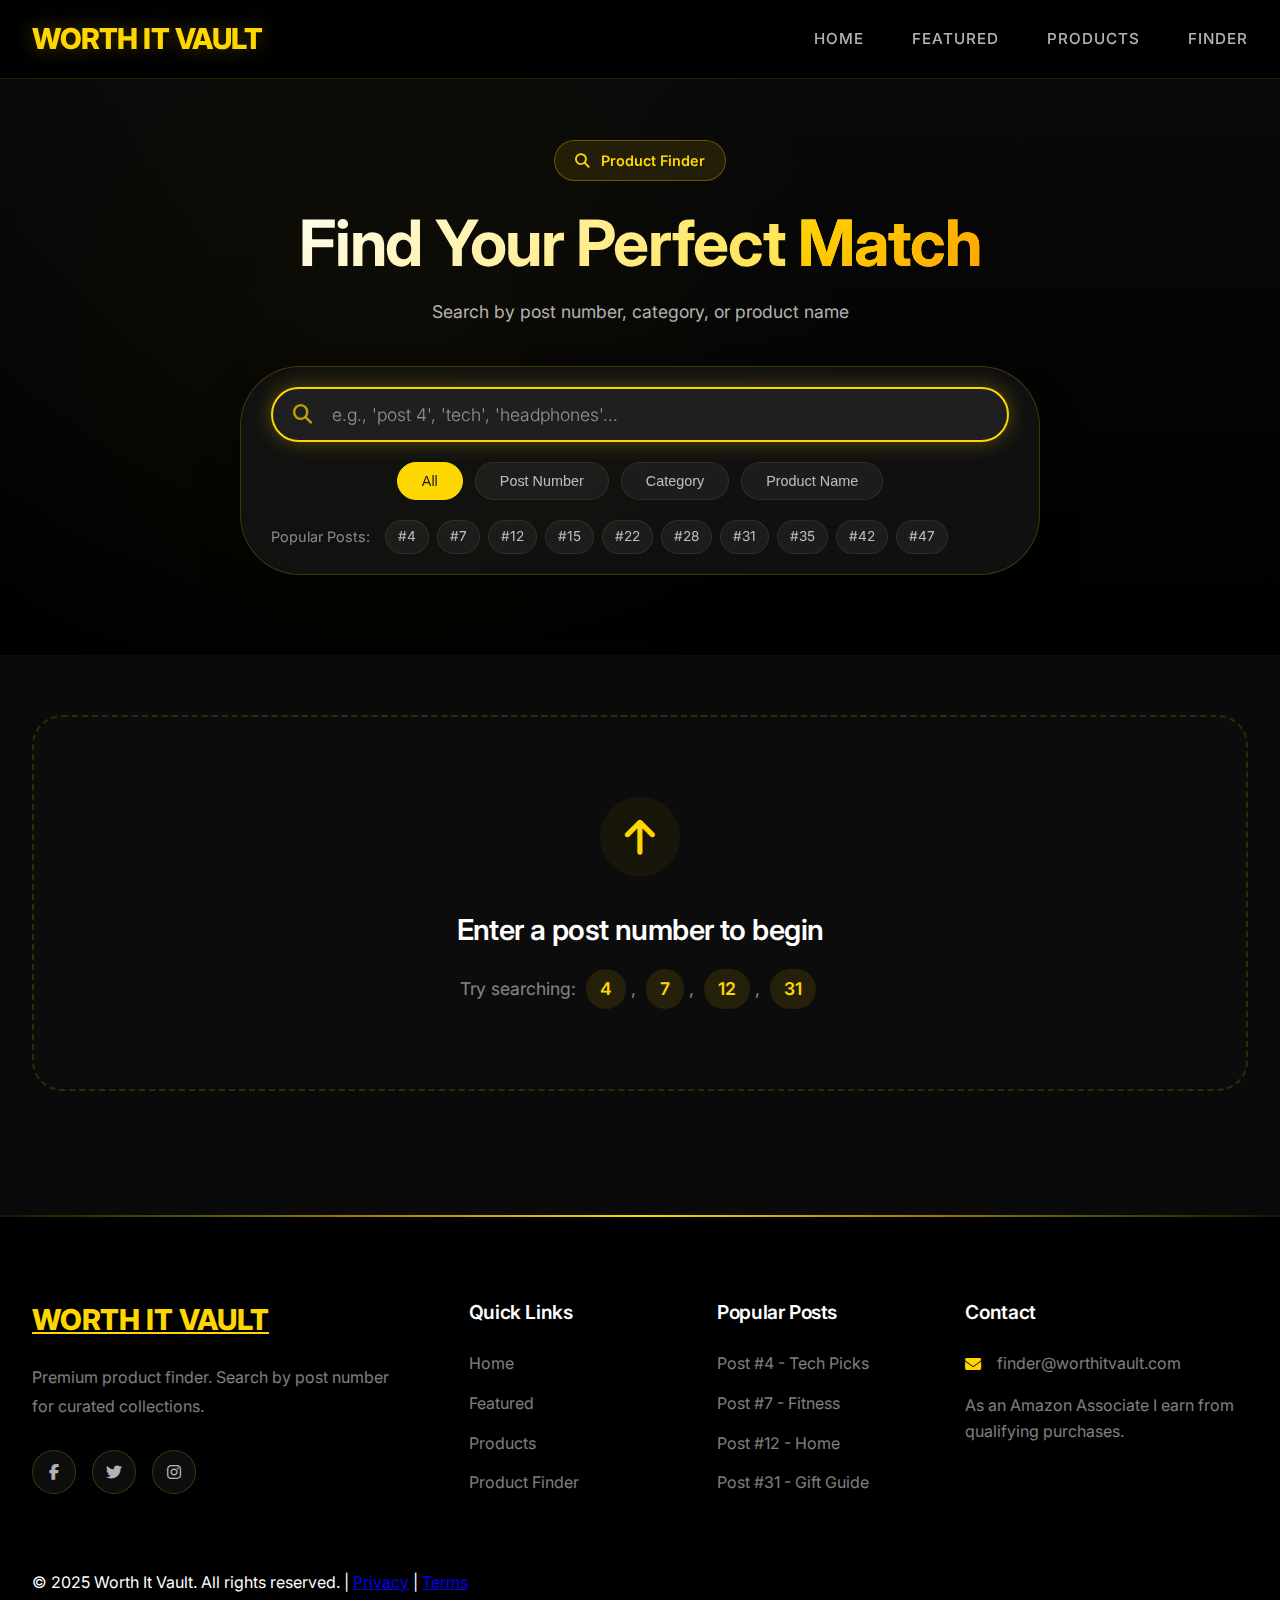
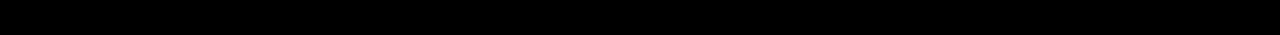
<file: search.html>
<!DOCTYPE html>
<html lang="en">
<head>
    <meta charset="UTF-8">
    <meta name="viewport" content="width=device-width, initial-scale=1.0">
    <title>Worth It Vault | Product Finder</title>
    
    <!-- Fonts & Icons -->
    <link rel="preconnect" href="https://fonts.googleapis.com">
    <link rel="preconnect" href="https://fonts.gstatic.com" crossorigin>
    <link href="https://fonts.googleapis.com/css2?family=Inter:wght@300;400;500;600;700;800&display=swap" rel="stylesheet">
    <link rel="stylesheet" href="https://cdnjs.cloudflare.com/ajax/libs/font-awesome/6.4.0/css/all.min.css">
    
    <!-- Styles -->
    <link rel="stylesheet" href="style.css">
    <link rel="stylesheet" href="search-style.css">
</head>
<body>
    <!-- Header -->
    <header>
        <div class="container header-content">
            <a href="index.html" class="logo">WORTH IT VAULT</a>
            
            <nav class="nav-links">
                <a href="index.html">Home</a>
                <a href="index.html#featured">Featured</a>
                <a href="index.html#products">Products</a>
                <a href="search.html" class="active">Finder</a>
            </nav>
            
            <button class="mobile-menu-btn" id="mobileMenuBtn">
                <i class="fas fa-bars"></i>
            </button>
        </div>
    </header>

    <!-- Mobile Menu -->
    <div class="mobile-menu" id="mobileMenu">
        <a href="index.html">Home</a>
        <a href="index.html#featured">Featured</a>
        <a href="index.html#products">Products</a>
        <a href="search.html">Finder</a>
    </div>

    <!-- Search Hero Section -->
    <section class="search-hero">
        <div class="container">
            <div class="search-hero-content">
                <span class="search-badge"><i class="fas fa-search"></i> Product Finder</span>
                <h1>Find Your Perfect <span class="gold-text">Match</span></h1>
                <p class="search-description">Search by post number, category, or product name</p>
                
                <!-- Premium Search Bar -->
                <div class="premium-search-container">
                    <div class="search-wrapper">
                        <i class="fas fa-search search-icon"></i>
                        <input type="text" id="searchInput" class="premium-search-input" 
                               placeholder="e.g., 'post 4', 'tech', 'headphones'..." autofocus>
                        <button class="search-clear-btn" id="clearSearch">
                            <i class="fas fa-times"></i>
                        </button>
                    </div>
                    
                    <!-- Search Filters -->
                    <div class="search-filters">
                        <button class="filter-chip active" data-filter="all">All</button>
                        <button class="filter-chip" data-filter="post">Post Number</button>
                        <button class="filter-chip" data-filter="category">Category</button>
                        <button class="filter-chip" data-filter="product">Product Name</button>
                    </div>
                    
                    <!-- Quick Post Number Pills -->
                    <div class="quick-posts">
                        <span class="quick-label">Popular Posts:</span>
                        <div class="post-pills">
                            <a href="#" class="post-pill" data-post="4">#4</a>
                            <a href="#" class="post-pill" data-post="7">#7</a>
                            <a href="#" class="post-pill" data-post="12">#12</a>
                            <a href="#" class="post-pill" data-post="15">#15</a>
                            <a href="#" class="post-pill" data-post="22">#22</a>
                            <a href="#" class="post-pill" data-post="28">#28</a>
                            <a href="#" class="post-pill" data-post="31">#31</a>
                            <a href="#" class="post-pill" data-post="35">#35</a>
                            <a href="#" class="post-pill" data-post="42">#42</a>
                            <a href="#" class="post-pill" data-post="47">#47</a>
                        </div>
                    </div>
                </div>
            </div>
        </div>
    </section>

    <!-- Results Section -->
    <section class="search-results-section">
        <div class="container">
            <!-- Search Stats -->
            <div class="results-header" id="resultsHeader" style="display: none;">
                <div class="results-info">
                    <h3 id="resultsTitle">Search Results</h3>
                    <span class="results-count" id="resultsCount"></span>
                </div>
                <div class="results-actions">
                    <button class="view-toggle" id="gridViewBtn" title="Grid View">
                        <i class="fas fa-th"></i>
                    </button>
                    <button class="view-toggle active" id="listViewBtn" title="List View">
                        <i class="fas fa-list"></i>
                    </button>
                </div>
            </div>

            <!-- Main Results Area -->
            <div id="searchResults" class="search-results">
                <!-- Initial state - show search prompt -->
                <div class="search-prompt">
                    <div class="prompt-icon">
                        <i class="fas fa-arrow-up"></i>
                    </div>
                    <h3>Enter a post number to begin</h3>
                    <p>Try searching: <span class="example-post">4</span>, <span class="example-post">7</span>, <span class="example-post">12</span>, <span class="example-post">31</span></p>
                </div>
            </div>

            <!-- Related Products Section (Rotating) -->
            <div class="related-products-section" id="relatedSection" style="display: none;">
                <div class="related-header">
                    <h3><i class="fas fa-magic"></i> You Might Also Like</h3>
                    <button class="rotate-btn" id="rotateRelatedBtn" title="Show different products">
                        <i class="fas fa-sync-alt"></i> Rotate
                    </button>
                </div>
                <div class="related-products-grid" id="relatedProductsGrid">
                    <!-- Will be populated by JS -->
                </div>
            </div>
        </div>
    </section>

    <!-- No Results Modal (hidden by default) -->
    <div class="no-results-modal" id="noResultsModal">
        <div class="modal-content">
            <i class="fas fa-search modal-icon"></i>
            <h3>No Results Found</h3>
            <p>We couldn't find any products for "<span id="searchTermDisplay"></span>"</p>
            <div class="modal-suggestions">
                <p>Try searching:</p>
                <div class="suggestion-pills">
                    <button class="suggestion-pill" data-post="4">Post #4</button>
                    <button class="suggestion-pill" data-post="7">Post #7</button>
                    <button class="suggestion-pill" data-post="12">Post #12</button>
                    <button class="suggestion-pill" data-category="tech">Tech</button>
                    <button class="suggestion-pill" data-category="fitness">Fitness</button>
                    <button class="suggestion-pill" data-category="home">Home</button>
                </div>
            </div>
            <button class="modal-close" id="closeModalBtn"><i class="fas fa-times"></i></button>
        </div>
    </div>

    <!-- Footer -->
    <footer>
        <div class="container">
            <div class="footer-grid">
                <div>
                    <a href="index.html" class="footer-logo">WORTH IT VAULT</a>
                    <p class="footer-description">Premium product finder. Search by post number for curated collections.</p>
                    <div class="footer-social">
                        <a href="#"><i class="fab fa-facebook-f"></i></a>
                        <a href="#"><i class="fab fa-twitter"></i></a>
                        <a href="#"><i class="fab fa-instagram"></i></a>
                    </div>
                </div>
                
                <div class="footer-column">
                    <h3>Quick Links</h3>
                    <ul>
                        <li><a href="index.html">Home</a></li>
                        <li><a href="index.html#featured">Featured</a></li>
                        <li><a href="index.html#products">Products</a></li>
                        <li><a href="search.html">Product Finder</a></li>
                    </ul>
                </div>
                
                <div class="footer-column">
                    <h3>Popular Posts</h3>
                    <ul>
                        <li><a href="#" data-post="4">Post #4 - Tech Picks</a></li>
                        <li><a href="#" data-post="7">Post #7 - Fitness</a></li>
                        <li><a href="#" data-post="12">Post #12 - Home</a></li>
                        <li><a href="#" data-post="31">Post #31 - Gift Guide</a></li>
                    </ul>
                </div>
                
                <div class="footer-column">
                    <h3>Contact</h3>
                    <div class="contact-info">
                        <p><i class="fas fa-envelope"></i> finder@worthitvault.com</p>
                        <p class="disclaimer-small">As an Amazon Associate I earn from qualifying purchases.</p>
                    </div>
                </div>
            </div>
            
            <div class="copyright">
                <p>&copy; 2025 Worth It Vault. All rights reserved. | <a href="#">Privacy</a> | <a href="#">Terms</a></p>
            </div>
        </div>
    </footer>

    <!-- Back to Top Button -->
    <button class="back-to-top" id="backToTop">
        <i class="fas fa-arrow-up"></i>
    </button>

    <script src="script.js"></script>
    <script src="search.js"></script>
</body>
</html>
</file>
<file: search-style.css>
/* ===== SEARCH PAGE PREMIUM STYLES ===== */

/* Search Hero */
.search-hero {
    padding: 140px 0 80px;
    background: linear-gradient(180deg, var(--black-90) 0%, var(--black-100) 100%);
    position: relative;
    overflow: hidden;
}

.search-hero::before {
    content: '';
    position: absolute;
    top: 0;
    left: 0;
    right: 0;
    bottom: 0;
    background: radial-gradient(circle at 30% 50%, rgba(255, 215, 0, 0.03) 0%, transparent 50%);
    pointer-events: none;
}

.search-hero-content {
    max-width: 800px;
    margin: 0 auto;
    text-align: center;
    position: relative;
    z-index: 2;
}

.search-badge {
    display: inline-block;
    padding: 8px 20px;
    background: rgba(255, 215, 0, 0.1);
    border: 1px solid rgba(255, 215, 0, 0.3);
    border-radius: 40px;
    color: var(--gold-primary);
    font-weight: 600;
    font-size: 0.9rem;
    margin-bottom: 24px;
    backdrop-filter: blur(5px);
}

.search-badge i {
    margin-right: 8px;
}

.search-hero h1 {
    font-size: clamp(2.5rem, 6vw, 4rem);
    margin-bottom: 16px;
    line-height: 1.2;
}

.gold-text {
    background: linear-gradient(135deg, #FFD700, #FFA500);
    -webkit-background-clip: text;
    -webkit-text-fill-color: transparent;
    background-clip: text;
}

.search-description {
    color: var(--text-secondary);
    font-size: 1.1rem;
    margin-bottom: 40px;
}


/* Premium Search Container */
.premium-search-container {
    background: rgba(20, 20, 20, 0.8);
    backdrop-filter: blur(10px);
    border: 1px solid rgba(255, 215, 0, 0.2);
    border-radius: 60px;
    padding: 20px 30px;
    box-shadow: 0 20px 40px rgba(0, 0, 0, 0.4);
}

/* Search Wrapper with Arrow Button */
.search-wrapper {
    display: flex;
    align-items: center;
    position: relative;
    background: rgba(255, 255, 255, 0.05);
    border: 2px solid rgba(255, 215, 0, 0.3);
    border-radius: 60px;
    padding: 0; /* Remove padding, handle with margins */
    backdrop-filter: blur(10px);
    transition: all 0.3s ease;
    margin-bottom: 20px;
    overflow: hidden; /* Ensure rounded corners contain everything */
}

.search-wrapper:focus-within {
    border-color: #FFD700;
    box-shadow: 0 0 20px rgba(255, 215, 0, 0.3);
}

/* Search Icon */
.search-icon {
    color: #FFD700;
    font-size: 1.2rem;
    margin-left: 20px;
    margin-right: 10px;
    flex-shrink: 0;
    opacity: 0.7;
}

/* Search Input */
.premium-search-input {
    flex: 1;
    background: transparent;
    border: none;
    padding: 15px 10px;
    color: white;
    font-size: 1.1rem;
    outline: none;
    min-width: 0; /* Allow input to shrink */
    font-family: 'Inter', sans-serif;
}

.premium-search-input::placeholder {
    color: rgba(255, 255, 255, 0.5);
    font-weight: 300;
}

/* Clear Button */
.search-clear-btn {
    background: transparent;
    border: none;
    color: rgba(255, 255, 255, 0.5);
    cursor: pointer;
    padding: 8px;
    font-size: 1.2rem;
    transition: all 0.3s ease;
    flex-shrink: 0;
    display: none; /* Hidden by default */
}

.premium-search-input:not(:placeholder-shown) ~ .search-clear-btn {
    display: block; /* Show when input has text */
}

.search-clear-btn:hover {
    color: #FFD700;
    transform: scale(1.1);
}

/* Arrow Button Styles */
.search-arrow-btn {
    background: linear-gradient(135deg, #FFD700 0%, #FDB931 100%);
    border: none;
    color: #1a1a1a;
    cursor: pointer;
    padding: 15px 25px;
    font-size: 1.2rem;
    border-radius: 50px;
    transition: all 0.3s ease;
    display: flex;
    align-items: center;
    justify-content: center;
    margin: 3px;
    flex-shrink: 0;
    box-shadow: 0 4px 15px rgba(255, 215, 0, 0.3);
    border-top-left-radius: 50px;
    border-bottom-left-radius: 50px;
}

.search-arrow-btn:hover {
    transform: scale(1.05);
    box-shadow: 0 6px 20px rgba(255, 215, 0, 0.5);
    background: linear-gradient(135deg, #FDB931 0%, #FFD700 100%);
}

.search-arrow-btn:active {
    transform: scale(0.95);
}

.search-arrow-btn i {
    transition: transform 0.3s ease;
}

.search-arrow-btn:hover i {
    transform: translateX(3px);
}

/* Search Filters */
.search-filters {
    display: flex;
    gap: 12px;
    justify-content: center;
    flex-wrap: wrap;
    margin: 20px 0;
}

.filter-chip {
    padding: 10px 24px;
    background: rgba(255, 255, 255, 0.05);
    border: 1px solid rgba(255, 215, 0, 0.1);
    border-radius: 40px;
    color: rgba(255, 255, 255, 0.7);
    font-weight: 500;
    cursor: pointer;
    transition: all 0.3s ease;
    font-size: 0.9rem;
}

.filter-chip:hover {
    background: rgba(255, 215, 0, 0.1);
    color: #FFD700;
}

.filter-chip.active {
    background: #FFD700;
    color: #1a1a1a;
    border-color: #FFD700;
}

/* Quick Posts Section */
.quick-posts {
    display: flex;
    align-items: center;
    gap: 15px;
    flex-wrap: wrap;
    margin-top: 15px;
}

.quick-label {
    color: rgba(255, 255, 255, 0.5);
    font-size: 0.9rem;
    font-weight: 400;
}

.post-pills {
    display: flex;
    gap: 8px;
    flex-wrap: wrap;
}

.post-pill {
    display: inline-block;
    padding: 5px 12px;
    background: rgba(255, 255, 255, 0.05);
    border: 1px solid rgba(255, 215, 0, 0.1);
    border-radius: 20px;
    color: rgba(255, 255, 255, 0.7);
    text-decoration: none;
    font-size: 0.85rem;
    transition: all 0.3s ease;
}

.post-pill:hover {
    background: rgba(255, 215, 0, 0.1);
    color: #FFD700;
    transform: translateY(-2px);
}

/* Responsive Adjustments */
@media (max-width: 768px) {
    .premium-search-container {
        padding: 15px 20px;
    }
    
    .search-icon {
        margin-left: 15px;
        font-size: 1rem;
    }
    
    .premium-search-input {
        padding: 12px 8px;
        font-size: 1rem;
    }
    
    .search-clear-btn {
        padding: 6px;
        font-size: 1rem;
    }
    
    .search-arrow-btn {
        padding: 12px 18px;
        font-size: 1.1rem;
    }
    
    .filter-chip {
        padding: 8px 18px;
        font-size: 0.85rem;
    }
    
    .quick-posts {
        gap: 10px;
    }
}

/* Even smaller screens */
@media (max-width: 480px) {
    .premium-search-container {
        padding: 12px 15px;
    }
    
    .search-arrow-btn {
        padding: 10px 15px;
    }
    
    .search-icon {
        margin-left: 12px;
        font-size: 0.9rem;
    }
    
    .quick-label {
        width: 100%;
    }
    
    .post-pills {
        justify-content: center;
    }
}

/* Remove duplicate selectors and consolidate variables if needed */
:root {
    --gold-primary: #FFD700;
    --text-primary: #ffffff;
    --text-secondary: rgba(255, 255, 255, 0.7);
    --text-muted: rgba(255, 255, 255, 0.5);
    --black-80: rgba(0, 0, 0, 0.8);
    --black-100: #000000;
    --transition-smooth: all 0.3s ease;
}
/* Results Section */
.search-results-section {
    padding: 60px 0 100px;
    background: var(--black-90);
}

.results-header {
    display: flex;
    justify-content: space-between;
    align-items: center;
    margin-bottom: 40px;
    padding-bottom: 20px;
    border-bottom: 1px solid rgba(255, 215, 0, 0.15);
}

.results-info h3 {
    font-size: 1.5rem;
    margin-bottom: 8px;
}

.results-count {
    color: var(--gold-primary);
    font-weight: 600;
    font-size: 0.95rem;
    background: rgba(255, 215, 0, 0.1);
    padding: 4px 12px;
    border-radius: 30px;
}

.results-actions {
    display: flex;
    gap: 10px;
}

.view-toggle {
    width: 44px;
    height: 44px;
    border-radius: 50%;
    background: rgba(255, 255, 255, 0.03);
    border: 1px solid rgba(255, 215, 0, 0.15);
    color: var(--text-muted);
    cursor: pointer;
    transition: var(--transition-smooth);
    font-size: 1.2rem;
}

.view-toggle:hover {
    color: var(--gold-primary);
    border-color: var(--gold-primary);
}

.view-toggle.active {
    background: var(--gold-primary);
    color: var(--black-100);
    border-color: var(--gold-primary);
}

/* Search Results Grid */
.search-results {
    min-height: 400px;
}

/* Search Prompt (initial state) */
.search-prompt {
    text-align: center;
    padding: 80px 20px;
    background: rgba(255, 255, 255, 0.01);
    border-radius: 30px;
    border: 2px dashed rgba(255, 215, 0, 0.15);
}

.prompt-icon {
    width: 80px;
    height: 80px;
    border-radius: 50%;
    background: rgba(255, 215, 0, 0.05);
    display: flex;
    align-items: center;
    justify-content: center;
    margin: 0 auto 30px;
    font-size: 2.5rem;
    color: var(--gold-primary);
    animation: bounce 2s infinite;
}

.search-prompt h3 {
    font-size: 1.8rem;
    margin-bottom: 16px;
    color: var(--text-primary);
}

.search-prompt p {
    color: var(--text-muted);
    font-size: 1.1rem;
}

.example-post {
    display: inline-block;
    padding: 6px 14px;
    background: rgba(255, 215, 0, 0.1);
    border-radius: 30px;
    color: var(--gold-primary);
    font-weight: 600;
    margin: 0 5px;
    cursor: pointer;
    transition: var(--transition-smooth);
}

.example-post:hover {
    background: var(--gold-primary);
    color: var(--black-100);
}

/* Grid View (default) */
.search-results.grid-view {
    display: grid;
    grid-template-columns: repeat(auto-fill, minmax(280px, 1fr));
    gap: 24px;
}

/* List View */
.search-results.list-view {
    display: flex;
    flex-direction: column;
    gap: 20px;
}

.search-results.list-view .product-card {
    display: flex;
    flex-direction: row;
    align-items: center;
}

.search-results.list-view .product-image {
    width: 120px;
    height: 120px;
    flex-shrink: 0;
}

.search-results.list-view .product-content {
    flex: 1;
    padding: 20px;
}

/* Related Products Section */
.related-products-section {
    margin-top: 80px;
    padding-top: 40px;
    border-top: 1px solid rgba(255, 215, 0, 0.15);
}

.related-header {
    display: flex;
    justify-content: space-between;
    align-items: center;
    margin-bottom: 30px;
}

.related-header h3 {
    font-size: 1.4rem;
    color: var(--text-primary);
}

.related-header h3 i {
    color: var(--gold-primary);
    margin-right: 10px;
}

.rotate-btn {
    background: rgba(255, 215, 0, 0.1);
    border: 1px solid rgba(255, 215, 0, 0.2);
    color: var(--gold-primary);
    padding: 10px 20px;
    border-radius: 40px;
    cursor: pointer;
    transition: var(--transition-smooth);
    font-weight: 500;
    display: flex;
    align-items: center;
    gap: 8px;
}

.rotate-btn:hover {
    background: var(--gold-primary);
    color: var(--black-100);
}

.rotate-btn i {
    transition: transform 0.5s ease;
}

.rotate-btn:hover i {
    transform: rotate(180deg);
}

.related-products-grid {
    display: grid;
    grid-template-columns: repeat(auto-fill, minmax(220px, 1fr));
    gap: 20px;
}

/* No Results Modal */
.no-results-modal {
    position: fixed;
    top: 0;
    left: 0;
    right: 0;
    bottom: 0;
    background: rgba(0, 0, 0, 0.9);
    backdrop-filter: blur(8px);
    display: none;
    align-items: center;
    justify-content: center;
    z-index: 1001;
}

.no-results-modal.show {
    display: flex;
}

.modal-content {
    background: var(--black-80);
    border: 1px solid rgba(255, 215, 0, 0.3);
    border-radius: 30px;
    padding: 50px;
    max-width: 500px;
    text-align: center;
    position: relative;
    box-shadow: 0 30px 60px rgba(0, 0, 0, 0.5);
}

.modal-icon {
    font-size: 4rem;
    color: var(--gold-primary);
    margin-bottom: 20px;
    opacity: 0.8;
}

.modal-content h3 {
    font-size: 2rem;
    margin-bottom: 16px;
}

.modal-content p {
    color: var(--text-secondary);
    margin-bottom: 30px;
}

#searchTermDisplay {
    color: var(--gold-primary);
    font-weight: 600;
}

.modal-suggestions p {
    margin-bottom: 15px;
    font-size: 0.95rem;
}

.suggestion-pills {
    display: flex;
    gap: 10px;
    flex-wrap: wrap;
    justify-content: center;
}

.suggestion-pill {
    padding: 8px 20px;
    background: rgba(255, 215, 0, 0.1);
    border: 1px solid rgba(255, 215, 0, 0.2);
    border-radius: 40px;
    color: var(--text-secondary);
    cursor: pointer;
    transition: var(--transition-smooth);
    font-weight: 500;
}

.suggestion-pill:hover {
    background: var(--gold-primary);
    color: var(--black-100);
}

.modal-close {
    position: absolute;
    top: 20px;
    right: 20px;
    background: none;
    border: none;
    color: var(--text-muted);
    font-size: 1.5rem;
    cursor: pointer;
    transition: var(--transition-smooth);
}

.modal-close:hover {
    color: var(--gold-primary);
}

/* Responsive */
@media (max-width: 768px) {
    .search-hero {
        padding: 120px 0 60px;
    }
    
    .premium-search-container {
        padding: 20px;
        border-radius: 30px;
    }
    
    .quick-posts {
        flex-direction: column;
        align-items: flex-start;
    }
    
    .results-header {
        flex-direction: column;
        gap: 20px;
        align-items: flex-start;
    }
    
    .modal-content {
        margin: 20px;
        padding: 30px;
    }
    
    .search-results.list-view .product-card {
        flex-direction: column;
    }
    
    .search-results.list-view .product-image {
        width: 100%;
        height: 180px;
    }
}

@media (max-width: 480px) {
    .search-filters {
        gap: 8px;
    }
    
    .filter-chip {
        padding: 8px 16px;
        font-size: 0.85rem;
    }
    
    .post-pills {
        gap: 8px;
    }
    
    .post-pill {
        padding: 4px 12px;
        font-size: 0.8rem;
    }
}

/* Animations */
@keyframes bounce {
    0%, 20%, 50%, 80%, 100% { transform: translateY(0); }
    40% { transform: translateY(-20px); }
    60% { transform: translateY(-10px); }
}

.fade-in {
    animation: fadeIn 0.5s ease forwards;
}

@keyframes fadeIn {
    from {
        opacity: 0;
        transform: translateY(10px);
    }
    to {
        opacity: 1;
        transform: translateY(0);
    }

}
</file>
<file: style.css>
/* ===== RESET & VARIABLES ===== */
* {
    margin: 0;
    padding: 0;
    box-sizing: border-box;
}

:root {
    --black-100: #000000;
    --black-90: #0a0a0a;
    --black-80: #141414;
    --black-70: #1a1a1a;
    --black-60: #222222;
    
    --gold-primary: #FFD700;
    --gold-secondary: #FFC800;
    --gold-dim: #B8860B;
    --gold-glow: rgba(255, 215, 0, 0.15);
    
    --text-primary: #FFFFFF;
    --text-secondary: #CCCCCC;
    --text-muted: #999999;
    
    --shadow-sm: 0 4px 20px rgba(0, 0, 0, 0.5);
    --shadow-md: 0 10px 30px -10px rgba(255, 215, 0, 0.15);
    --shadow-lg: 0 20px 40px -10px rgba(255, 215, 0, 0.25);
    --shadow-glow: 0 0 30px rgba(255, 215, 0, 0.1);
    
    --border-gold: 1px solid rgba(255, 215, 0, 0.2);
    --border-gold-hover: 1px solid rgba(255, 215, 0, 0.5);
    
    --transition-smooth: all 0.4s cubic-bezier(0.165, 0.84, 0.44, 1);
}

body {
    font-family: 'Inter', -apple-system, BlinkMacSystemFont, sans-serif;
    background-color: var(--black-100);
    color: var(--text-primary);
    line-height: 1.6;
    overflow-x: hidden;
}

.container {
    max-width: 1400px;
    margin: 0 auto;
    padding: 0 32px;
}

/* ===== TYPOGRAPHY ===== */
h1, h2, h3, h4, h5, h6 {
    font-family: 'Inter', sans-serif;
    font-weight: 600;
    letter-spacing: -0.02em;
}

h1 {
    font-size: clamp(3rem, 8vw, 5rem);
    font-weight: 700;
    line-height: 1.1;
    background: linear-gradient(135deg, #FFFFFF 0%, #FFD700 100%);
    -webkit-background-clip: text;
    -webkit-text-fill-color: transparent;
    background-clip: text;
}

h2 {
    font-size: clamp(2rem, 5vw, 2.8rem);
    color: var(--text-primary);
    position: relative;
    display: inline-block;
}

h2::after {
    content: '';
    position: absolute;
    bottom: -10px;
    left: 0;
    width: 60px;
    height: 3px;
    background: linear-gradient(90deg, var(--gold-primary), transparent);
}

/* ===== HEADER ===== */
header {
    background: rgba(0, 0, 0, 0.95);
    backdrop-filter: blur(10px);
    -webkit-backdrop-filter: blur(10px);
    border-bottom: 1px solid rgba(255, 215, 0, 0.15);
    position: fixed;
    width: 100%;
    top: 0;
    z-index: 1000;
    padding: 16px 0;
}

.header-content {
    display: flex;
    justify-content: space-between;
    align-items: center;
}

.logo {
    font-size: 1.8rem;
    font-weight: 800;
    color: var(--gold-primary);
    text-decoration: none;
    letter-spacing: -0.5px;
    position: relative;
    text-shadow: 0 0 20px rgba(255, 215, 0, 0.3);
}

.nav-links {
    display: flex;
    gap: 48px;
}

.nav-links a {
    color: var(--text-secondary);
    text-decoration: none;
    font-weight: 500;
    font-size: 0.95rem;
    text-transform: uppercase;
    letter-spacing: 1px;
    transition: var(--transition-smooth);
    position: relative;
}

.nav-links a::before {
    content: '';
    position: absolute;
    bottom: -4px;
    left: 0;
    width: 0;
    height: 2px;
    background: var(--gold-primary);
    transition: var(--transition-smooth);
}

.nav-links a:hover {
    color: var(--gold-primary);
}

.nav-links a:hover::before {
    width: 100%;
}

/* ===== HERO SECTION ===== */
.hero {
    min-height: 100vh;
    display: flex;
    align-items: center;
    position: relative;
    overflow: hidden;
    background: radial-gradient(circle at 70% 50%, rgba(255, 215, 0, 0.05) 0%, transparent 50%);
}

.hero::before {
    content: '';
    position: absolute;
    top: 0;
    left: 0;
    right: 0;
    bottom: 0;
    background: url('data:image/svg+xml,<svg xmlns="http://www.w3.org/2000/svg" viewBox="0 0 100 100" opacity="0.05"><path d="M20,20 L80,20 L80,80 L20,80 Z" fill="none" stroke="%23FFD700" stroke-width="0.5"/></svg>');
    background-size: 50px 50px;
    pointer-events: none;
}

.hero-content {
    max-width: 900px;
    position: relative;
    z-index: 2;
}

.hero-subtitle {
    font-size: 1.1rem;
    text-transform: uppercase;
    letter-spacing: 3px;
    color: var(--gold-primary);
    margin-bottom: 24px;
    display: inline-block;
    padding: 8px 16px;
    background: rgba(255, 215, 0, 0.1);
    border-radius: 40px;
}

.hero-description {
    font-size: 1.2rem;
    color: var(--text-secondary);
    max-width: 600px;
    margin: 32px 0 48px;
    line-height: 1.8;
}

/* ===== BUTTON MASTER CONTAINER ===== */
.button-master-container {
    width: 100%;
    max-width: 1000px;
    margin: 40px auto 0;
}

/* Button Row - Desktop Layout */
.button-row {
    display: flex;
    align-items: center;
    justify-content: center;
    gap: 20px;
    flex-wrap: wrap;
}

/* Base Button Styles - All Same Size */
.btn {
    display: inline-flex;
    align-items: center;
    justify-content: center;
    gap: 12px;
    padding: 16px 28px;
    border-radius: 50px;
    font-weight: 600;
    text-decoration: none;
    transition: all 0.4s cubic-bezier(0.165, 0.84, 0.44, 1);
    border: none;
    cursor: pointer;
    font-size: 1rem;
    min-width: 180px;
    height: 58px;
    white-space: nowrap;
    position: relative;
    overflow: hidden;
    z-index: 1;
}

/* Primary Button (Solid Gold) */
.btn-primary {
    background: linear-gradient(135deg, var(--gold-primary), #FFA500);
    color: var(--black-100);
    box-shadow: 0 10px 20px -5px rgba(255, 215, 0, 0.3);
    border: 2px solid transparent;
}

.btn-primary::before {
    content: '';
    position: absolute;
    top: 50%;
    left: 50%;
    width: 0;
    height: 0;
    border-radius: 50%;
    background: rgba(255, 255, 255, 0.3);
    transform: translate(-50%, -50%);
    transition: width 0.6s ease, height 0.6s ease;
    z-index: -1;
}

.btn-primary:hover {
    transform: translateY(-3px);
    box-shadow: 0 20px 30px -5px rgba(255, 215, 0, 0.5);
}

.btn-primary:hover::before {
    width: 300px;
    height: 300px;
}

/* Outline Button (Gold Border) */
.btn-outline {
    background: transparent;
    color: var(--gold-primary);
    border: 2px solid var(--gold-primary);
    position: relative;
    overflow: hidden;
    z-index: 1;
}

.btn-outline::before {
    content: '';
    position: absolute;
    top: 50%;
    left: 50%;
    width: 0;
    height: 0;
    border-radius: 50%;
    background: rgba(255, 215, 0, 0.2);
    transform: translate(-50%, -50%);
    transition: width 0.6s ease, height 0.6s ease;
    z-index: -1;
}

.btn-outline:hover {
    color: var(--black-100);
    border-color: var(--gold-primary);
    transform: translateY(-3px);
    box-shadow: 0 10px 25px -5px rgba(255, 215, 0, 0.4);
}

.btn-outline:hover::before {
    width: 300px;
    height: 300px;
    background: var(--gold-primary);
}

/* Search Button Specific */
.btn-search-header {
    gap: 8px;
}

.btn-search-header i.fa-search {
    font-size: 1rem;
}

.btn-search-header i.fa-hashtag {
    font-size: 0.9rem;
    background: rgba(255, 215, 0, 0.2);
    padding: 4px 8px;
    border-radius: 30px;
}

.btn-outline:hover i.fa-hashtag {
    background: rgba(0, 0, 0, 0.2);
    color: var(--black-100);
}

/* Search Button Wrapper (for text below) */
.btn-search-wrapper {
    display: flex;
    flex-direction: column;
    align-items: center;
    gap: 8px;
}

.btn-helper-text {
    font-size: 0.8rem;
    color: var(--gold-primary);
    font-weight: 500;
    letter-spacing: 0.5px;
    opacity: 0.9;
    white-space: nowrap;
    background: rgba(255, 215, 0, 0.1);
    padding: 4px 12px;
    border-radius: 30px;
    border: 1px solid rgba(255, 215, 0, 0.2);
}

/* Featured Button Specific */
.btn-featured i.fa-star {
    color: var(--black-100);
    transition: transform 0.3s ease;
}

.btn-featured:hover i.fa-star {
    transform: rotate(360deg);
}

/* Buttons Footer Text */
.buttons-footer-text {
    display: flex;
    align-items: center;
    justify-content: center;
    gap: 30px;
    margin-top: 30px;
    flex-wrap: wrap;
}

.footer-text-item {
    display: flex;
    align-items: center;
    gap: 8px;
    color: var(--text-secondary);
    font-size: 0.9rem;
    font-weight: 500;
}

.footer-text-item i {
    color: var(--gold-primary);
    font-size: 1rem;
}

/* ===== MOBILE LAYOUT (Completely Redesigned) ===== */
@media (max-width: 768px) {
    .button-row {
        flex-direction: column;
        gap: 25px;
        width: 100%;
    }
    
    .btn {
        width: 100%;
        max-width: 320px;
        min-width: unset;
        height: 60px;
        font-size: 1.1rem;
    }
    
    /* Mobile Order: 1. Search by Post (top), 2. Featured, 3. Explore */
    .btn-search-wrapper {
        width: 100%;
        max-width: 320px;
        order: 1;  /* Search appears first on mobile */
    }
    
    .btn-featured {
        order: 2;  /* Featured appears second on mobile */
    }
    
    .btn-explore {
        order: 3;  /* Explore appears third on mobile */
    }
    
    .btn-search-wrapper .btn {
        width: 100%;
        max-width: 320px;
    }
    
    .btn-helper-text {
        font-size: 0.75rem;
        padding: 4px 12px;
        white-space: normal;
        text-align: center;
        line-height: 1.4;
    }
    
    .buttons-footer-text {
        flex-direction: column;
        gap: 12px;
        align-items: flex-start;
        padding: 0 20px;
        margin-top: 30px;
    }
    
    .footer-text-item {
        font-size: 0.85rem;
    }
}

/* Small Mobile Devices */
@media (max-width: 480px) {
    .btn {
        height: 55px;
        font-size: 1rem;
        padding: 14px 20px;
    }
    
    .btn-search-wrapper,
    .btn,
    .btn-search-wrapper .btn {
        max-width: 280px;
    }
    
    .btn-helper-text {
        font-size: 0.7rem;
        max-width: 280px;
    }
    
    .buttons-footer-text {
        padding: 0 10px;
    }
}

/* Tablet Adjustments */
@media (min-width: 769px) and (max-width: 1024px) {
    .button-row {
        gap: 15px;
    }
    
    .btn {
        padding: 16px 20px;
        min-width: 160px;
        font-size: 0.95rem;
    }
    
    .btn-helper-text {
        font-size: 0.7rem;
    }
}

/* Animation for buttons */
@keyframes buttonPulse {
    0% { box-shadow: 0 0 0 0 rgba(255, 215, 0, 0.4); }
    70% { box-shadow: 0 0 0 10px rgba(255, 215, 0, 0); }
    100% { box-shadow: 0 0 0 0 rgba(255, 215, 0, 0); }
}

.btn-primary {
    animation: buttonPulse 2s infinite;
}

.btn-primary:hover {
    animation: none;
}
/* ===== FEATURED SECTION ===== */
.featured {
    padding: 100px 0;
    background: linear-gradient(180deg, var(--black-100) 0%, var(--black-90) 100%);
}

.featured-grid {
    display: grid;
    grid-template-columns: 1fr 1fr;
    gap: 60px;
    align-items: center;
}

.featured-badge {
    display: inline-block;
    padding: 6px 16px;
    background: linear-gradient(135deg, var(--gold-primary), var(--gold-dim));
    color: var(--black-100);
    font-weight: 700;
    font-size: 0.8rem;
    text-transform: uppercase;
    letter-spacing: 1px;
    border-radius: 40px;
    margin-bottom: 24px;
}

.featured-title {
    font-size: 2.5rem;
    margin-bottom: 24px;
    line-height: 1.2;
}

.featured-description {
    color: var(--text-secondary);
    font-size: 1.1rem;
    margin-bottom: 32px;
    line-height: 1.8;
}

.featured-stats {
    display: flex;
    gap: 48px;
    margin-top: 40px;
}

.stat-item {
    text-align: left;
}

.stat-number {
    font-size: 2rem;
    font-weight: 700;
    color: var(--gold-primary);
    display: block;
}

.stat-label {
    color: var(--text-muted);
    font-size: 0.9rem;
    text-transform: uppercase;
    letter-spacing: 1px;
}

.featured-image {
    position: relative;
    border-radius: 20px;
    overflow: hidden;
    box-shadow: var(--shadow-lg);
}

.featured-image::before {
    content: '';
    position: absolute;
    top: 0;
    left: 0;
    right: 0;
    bottom: 0;
    background: linear-gradient(135deg, rgba(255, 215, 0, 0.1), transparent);
    z-index: 1;
}

.featured-image img {
    width: 100%;
    height: 100%;
    object-fit: cover;
    display: block;
    transition: var(--transition-smooth);
}

.featured-image:hover img {
    transform: scale(1.05);
}

/* ===== PRODUCTS SECTION ===== */
.products {
    padding: 100px 0;
    background: var(--black-90);
}

.section-header {
    display: flex;
    justify-content: space-between;
    align-items: flex-end;
    margin-bottom: 60px;
    flex-wrap: wrap;
    gap: 30px;
}

.section-header-left h2 {
    margin-bottom: 16px;
}

.section-subtitle {
    color: var(--text-muted);
    font-size: 1.1rem;
    max-width: 500px;
}

/* Category filters */
.category-filters {
    display: flex;
    gap: 12px;
    flex-wrap: wrap;
    background: rgba(255, 255, 255, 0.02);
    padding: 6px;
    border-radius: 50px;
    border: var(--border-gold);
}

.filter-btn {
    padding: 12px 24px;
    border-radius: 40px;
    background: transparent;
    border: none;
    color: var(--text-secondary);
    font-weight: 500;
    cursor: pointer;
    transition: var(--transition-smooth);
    font-size: 0.9rem;
}

.filter-btn:hover {
    color: var(--gold-primary);
}

.filter-btn.active {
    background: var(--gold-primary);
    color: var(--black-100);
}

/* Products Grid */
.products-grid {
    display: grid;
    grid-template-columns: repeat(auto-fill, minmax(320px, 1fr));
    gap: 30px;
}

.product-card {
    background: var(--black-80);
    border-radius: 20px;
    overflow: hidden;
    transition: var(--transition-smooth);
    border: var(--border-gold);
    position: relative;
}

.product-card::before {
    content: '';
    position: absolute;
    top: 0;
    left: 0;
    right: 0;
    height: 2px;
    background: linear-gradient(90deg, transparent, var(--gold-primary), transparent);
    opacity: 0;
    transition: var(--transition-smooth);
}

.product-card:hover {
    transform: translateY(-8px);
    box-shadow: var(--shadow-lg);
    border-color: rgba(255, 215, 0, 0.3);
}

.product-card:hover::before {
    opacity: 1;
}

.product-image {
    height: 220px;
    overflow: hidden;
    position: relative;
}

.product-image::after {
    content: '';
    position: absolute;
    top: 0;
    left: 0;
    right: 0;
    bottom: 0;
    background: linear-gradient(180deg, transparent 70%, rgba(0,0,0,0.8));
}

.product-image img {
    width: 100%;
    height: 100%;
    object-fit: cover;
    transition: var(--transition-smooth);
}

.product-card:hover .product-image img {
    transform: scale(1.1);
}

.product-content {
    padding: 24px;
}

.product-category {
    display: inline-block;
    padding: 4px 12px;
    background: rgba(255, 215, 0, 0.1);
    color: var(--gold-primary);
    border-radius: 40px;
    font-size: 0.75rem;
    font-weight: 600;
    text-transform: uppercase;
    letter-spacing: 0.5px;
    margin-bottom: 16px;
}

.product-title {
    font-size: 1.3rem;
    margin-bottom: 12px;
    color: var(--text-primary);
    line-height: 1.4;
}

.product-description {
    color: var(--text-muted);
    font-size: 0.95rem;
    margin-bottom: 20px;
    line-height: 1.6;
}

.product-footer {
    display: flex;
    justify-content: space-between;
    align-items: center;
    margin-top: 20px;
}

.product-price {
    font-size: 1.5rem;
    font-weight: 700;
    color: var(--gold-primary);
}

.product-link {
    width: 48px;
    height: 48px;
    border-radius: 50%;
    background: rgba(255, 215, 0, 0.1);
    display: flex;
    align-items: center;
    justify-content: center;
    color: var(--gold-primary);
    text-decoration: none;
    transition: var(--transition-smooth);
    border: var(--border-gold);
}

.product-link:hover {
    background: var(--gold-primary);
    color: var(--black-100);
    transform: rotate(45deg);
}

/* ===== TRUST BADGES ===== */
.trust-section {
    padding: 60px 0;
    background: var(--black-80);
    border-top: var(--border-gold);
    border-bottom: var(--border-gold);
}

.trust-grid {
    display: grid;
    grid-template-columns: repeat(auto-fit, minmax(200px, 1fr));
    gap: 40px;
    text-align: center;
}

.trust-item {
    padding: 20px;
}

.trust-icon {
    font-size: 2.5rem;
    color: var(--gold-primary);
    margin-bottom: 16px;
}

.trust-title {
    font-size: 1.1rem;
    margin-bottom: 8px;
    color: var(--text-primary);
}

.trust-text {
    color: var(--text-muted);
    font-size: 0.9rem;
}

/* ===== FOOTER ===== */
footer {
    background: var(--black-100);
    padding: 80px 0 40px;
    border-top: 2px solid rgba(255, 215, 0, 0.1);
    position: relative;
}

footer::before {
    content: '';
    position: absolute;
    top: -2px;
    left: 0;
    right: 0;
    height: 2px;
    background: linear-gradient(90deg, transparent, var(--gold-primary), transparent);
}

.footer-grid {
    display: grid;
    grid-template-columns: 2fr 1fr 1fr 1.5fr;
    gap: 60px;
    margin-bottom: 60px;
}

.footer-logo {
    font-size: 1.8rem;
    font-weight: 800;
    color: var(--gold-primary);
    margin-bottom: 20px;
    display: inline-block;
}

.footer-description {
    color: var(--text-muted);
    margin-bottom: 30px;
    line-height: 1.8;
}

.footer-social {
    display: flex;
    gap: 16px;
}

.footer-social a {
    width: 44px;
    height: 44px;
    border-radius: 50%;
    background: rgba(255, 255, 255, 0.05);
    display: flex;
    align-items: center;
    justify-content: center;
    color: var(--text-secondary);
    text-decoration: none;
    transition: var(--transition-smooth);
    border: var(--border-gold);
}

.footer-social a:hover {
    background: var(--gold-primary);
    color: var(--black-100);
    transform: translateY(-3px);
}

.footer-column h3 {
    font-size: 1.2rem;
    margin-bottom: 24px;
    color: var(--text-primary);
}

.footer-column ul {
    list-style: none;
}

.footer-column li {
    margin-bottom: 14px;
}

.footer-column a {
    color: var(--text-muted);
    text-decoration: none;
    transition: var(--transition-smooth);
    display: inline-block;
}

.footer-column a:hover {
    color: var(--gold-primary);
    transform: translateX(5px);
}

.contact-info {
    color: var(--text-muted);
}

.contact-info p {
    margin-bottom: 16px;
    display: flex;
    align-items: center;
    gap: 12px;
}

.contact-info i {
    color: var(--gold-primary);
    width: 20px;
}

.footer-bottom {
    padding-top: 40px;
    border-top: 1px solid rgba(255, 215, 0, 0.1);
    display: flex;
    justify-content: space-between;
    align-items: center;
    flex-wrap: wrap;
    gap: 20px;
    color: var(--text-muted);
    font-size: 0.9rem;
}

.footer-bottom-links {
    display: flex;
    gap: 32px;
}

.footer-bottom-links a {
    color: var(--text-muted);
    text-decoration: none;
    transition: var(--transition-smooth);
}

.footer-bottom-links a:hover {
    color: var(--gold-primary);
}

/* ===== BACK TO TOP ===== */
.back-to-top {
    position: fixed;
    bottom: 30px;
    right: 30px;
    width: 54px;
    height: 54px;
    background: var(--gold-primary);
    color: var(--black-100);
    border-radius: 50%;
    display: flex;
    align-items: center;
    justify-content: center;
    cursor: pointer;
    border: none;
    opacity: 0;
    visibility: hidden;
    transition: var(--transition-smooth);
    z-index: 99;
    box-shadow: var(--shadow-lg);
    font-size: 1.2rem;
}

.back-to-top.visible {
    opacity: 1;
    visibility: visible;
}

.back-to-top:hover {
    transform: translateY(-5px);
    box-shadow: var(--shadow-glow);
}

/* ===== LOADING STATES ===== */
.loading {
    text-align: center;
    padding: 60px;
    color: var(--gold-primary);
    grid-column: 1 / -1;
}

.loading-spinner {
    width: 50px;
    height: 50px;
    border: 2px solid var(--gold-glow);
    border-top-color: var(--gold-primary);
    border-radius: 50%;
    animation: spinner 0.8s linear infinite;
    margin: 0 auto 20px;
}

@keyframes spinner {
    to { transform: rotate(360deg); }
}

/* ===== RESPONSIVE ===== */
@media (max-width: 1024px) {
    .footer-grid {
        grid-template-columns: repeat(2, 1fr);
        gap: 40px;
    }
}

@media (max-width: 768px) {
    .container {
        padding: 0 24px;
    }
    
    .nav-links {
        display: none;
    }
    
    .featured-grid {
        grid-template-columns: 1fr;
        gap: 40px;
    }
    
    .featured-stats {
        flex-wrap: wrap;
        gap: 24px;
    }
    
    .section-header {
        flex-direction: column;
        align-items: flex-start;
    }
    
    .category-filters {
        width: 100%;
        overflow-x: auto;
        padding: 8px;
    }
    
    .filter-btn {
        white-space: nowrap;
    }
    
    .footer-grid {
        grid-template-columns: 1fr;
        gap: 40px;
    }
    
    .footer-bottom {
        flex-direction: column;
        text-align: center;
    }
    
    .footer-bottom-links {
        flex-wrap: wrap;
        justify-content: center;
    }
}

@media (max-width: 480px) {
    .products-grid {
        grid-template-columns: 1fr;
    }
    
    .back-to-top {
        width: 44px;
        height: 44px;
        bottom: 20px;
        right: 20px;
    }
    
    .trust-grid {
        grid-template-columns: 1fr;
    }
}

/* Mobile Menu */
.mobile-menu-btn {
    display: none;
    background: none;
    border: none;
    color: var(--gold-primary);
    font-size: 28px;
    cursor: pointer;
}

.mobile-menu {
    display: none;
    position: fixed;
    top: 80px;
    left: 0;
    right: 0;
    background: var(--black-90);
    backdrop-filter: blur(10px);
    padding: 20px;
    border-bottom: 1px solid var(--gold-primary);
    z-index: 99;
    transform: translateY(-150%);
    transition: var(--transition-smooth);
}

.mobile-menu.active {
    transform: translateY(0);
}

.mobile-menu a {
    display: block;
    padding: 15px;
    color: var(--text-secondary);
    text-decoration: none;
    border-bottom: 1px solid rgba(255, 215, 0, 0.1);
}

.mobile-menu a:last-child {
    border-bottom: none;
}

@media (max-width: 768px) {
    .nav-links {
        display: none;
    }
    
    .mobile-menu-btn {
        display: block;
    }
    
    .mobile-menu {
        display: block;
    }
}

/* ===== ANIMATIONS ===== */
@keyframes fadeIn {
    from {
        opacity: 0;
        transform: translateY(20px);
    }
    to {
        opacity: 1;
        transform: translateY(0);
    }
}

.fade-in {
    animation: fadeIn 0.6s ease forwards;
}

.delay-1 { animation-delay: 0.1s; }
.delay-2 { animation-delay: 0.2s; }

.delay-3 { animation-delay: 0.3s; }
</file>
